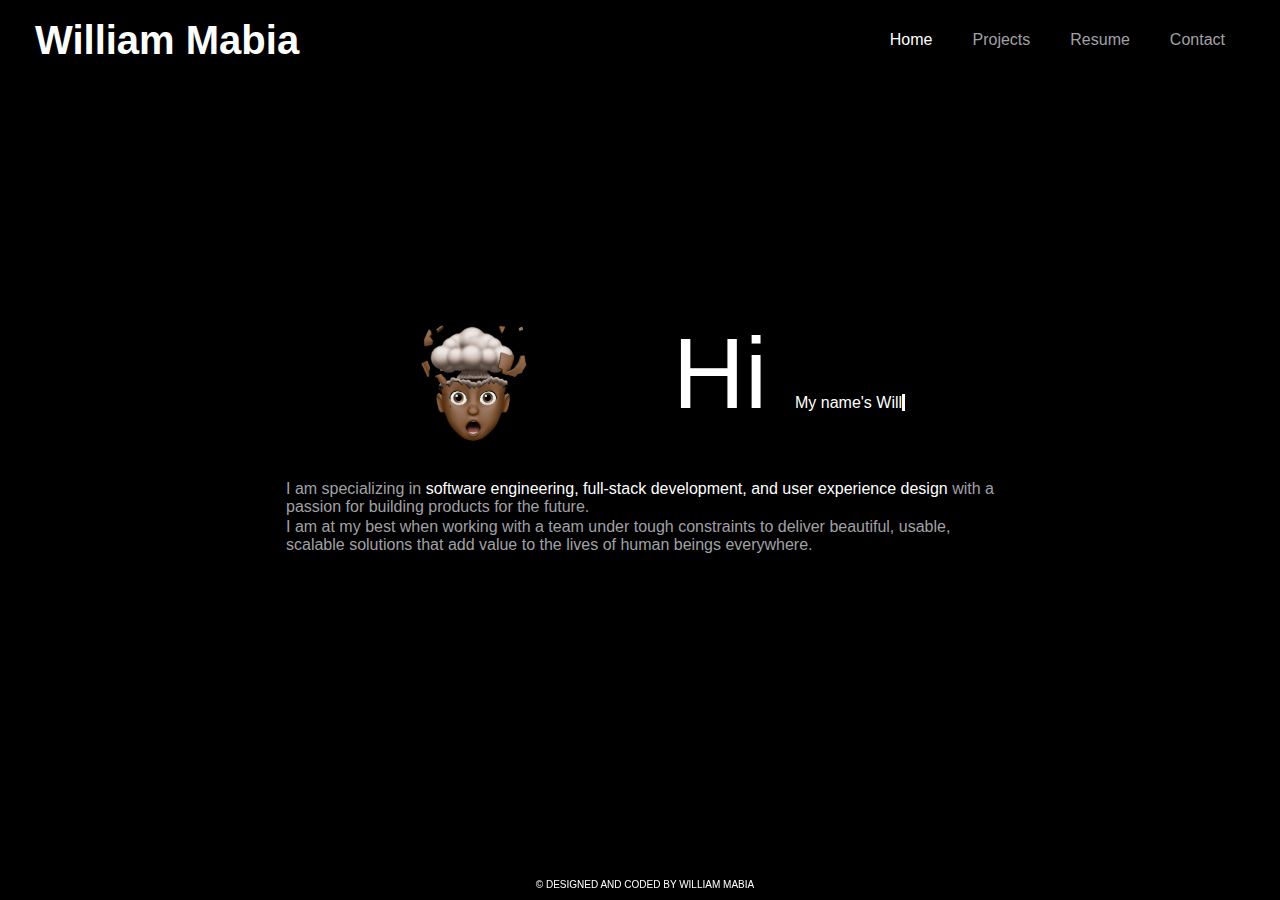
<file: index.html>
<!DOCTYPE html>
<html lang="en">
  <head>
    <meta charset="UTF-8" />
    <meta http-equiv="X-UA-Compatible" content="IE=edge" />
    <meta name="viewport" content="width=device-width, initial-scale=1.0" />
    <link rel="stylesheet" href="css/utilities.css" />
    <link rel="stylesheet" href="css/style.css" />
    <script src="main.js"></script>
    <title>Welcome | William Mabia</title>
  </head>
  <body id="home" class="bg-white">
    <header>
      <nav id="navbar">
        <h1><a class="current" href="index.html">William Mabia</a></h1>
        <ul>
          <li><a class="current" href="index.html">Home</a></li>
          <li><a href="projects.html">Projects</a></li>
          <li><a href="resume.html">Resume</a></li>
          <li><a href="contact.html">Contact</a></li>
        </ul>
      </nav>
    </header>

    <section id="landing-page">
      <div class="content">
        <div class="top-left">
          <img class="memoji" src="img/memoji.png" alt="" />
        </div>
        <div class="top-right">
          <p>
            <span class="text-em">Hi </span>My name's
            <span
              class="txt-type"
              data-wait="3000"
              data-words='["Will", "William"]'
            ></span>
          </p>
        </div>
        <div class="bottom">
          <p class="text-grey">
            I am specializing in
            <span class="text-white"
              >software engineering, full-stack development, and user experience
              design</span
            >
            with a passion for building products for the future.
          </p>
          <p class="text-grey">
            I am at my best when working with a team under tough constraints to
            deliver beautiful, usable, scalable solutions that add value to the
            lives of human beings everywhere.
          </p>
        </div>
      </div>
    </section>

    <footer id="footer">
      <!--<p>Designed and Coded by William Mabia</p>-->
      <p>&COPY DESIGNED AND CODED BY WILLIAM MABIA</p>
    </footer>
  </body>
</html>
</file>
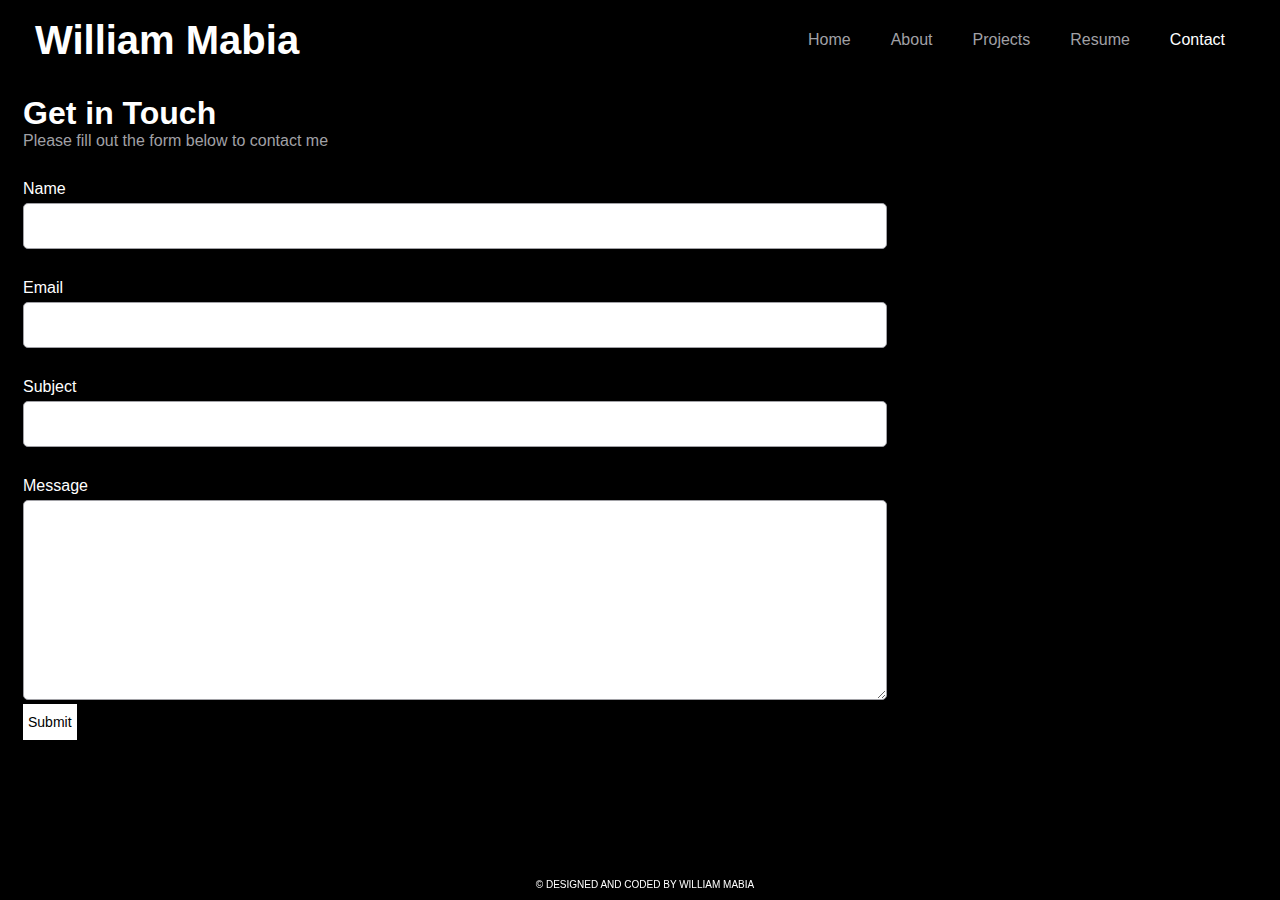
<file: contact.html>
<!DOCTYPE html>
<html lang="en">
  <head>
    <meta charset="UTF-8" />
    <meta http-equiv="X-UA-Compatible" content="IE=edge" />
    <meta name="viewport" content="width=device-width, initial-scale=1.0" />
    <link rel="stylesheet" href="css/utilities.css" />
    <link rel="stylesheet" href="css/style.css" />
    <title>Contact | William Mabia</title>
  </head>
  <body id="contact" class="bg-white">
    <header>
      <nav id="navbar">
        <h1><a class="current" href="index.html">William Mabia</a></h1>
        <ul>
          <li><a href="index.html">Home</a></li>
          <li><a href="about.html">About</a></li>
          <li><a href="projects.html">Projects</a></li>
          <li><a href="resume.html">Resume</a></li>
          <li><a class="current" href="contact.html">Contact</a></li>
        </ul>
      </nav>
    </header>

    <section id="contact-form">
      <div class="container-2">
        <h1>Get in Touch</h1>
        <p class="text-grey">Please fill out the form below to contact me</p>
        <form action="process.php">
          <div class="form-group">
            <label for="name">Name</label>
            <input type="text" name="name" id="name" />
          </div>
          <div class="form-group">
            <label for="email">Email</label>
            <input type="text" name="email" id="email" />
          </div>
          <div class="form-group">
            <label for="subject">Subject</label>
            <input type="text" name="subject" id="subject" />
          </div>
          <div class="form-group">
            <label for="message">Message</label>
            <textarea name="message" id="message"></textarea>
          </div>

          <button type="submit" class="submit">Submit</button>
        </form>
      </div>
    </section>

    <footer id="footer">
      <p>&copy; DESIGNED AND CODED BY WILLIAM MABIA</p>
    </footer>
  </body>
</html>
</file>
<file: css/utilities.css>
.bg-black {
  background: #000;
  color: #fff;
}
.text-grey {
  color: #a1a1a6;
}

.text-em {
  font-size: 100px;
}

.text-white {
  color: #fff;
}
</file>
<file: css/style.css>
* {
  margin: 0;
  padding: 0;
  box-sizing: border-box;
}

html {
  font-size: 10px;
  color: #fff;
}

body {
  font-size: 1.6rem;
  font-family: "Helvetica Neue", Helvetica, Arial, "Lucida Grande", sans-serif;
  font-weight: 450;
  background-color: #000;
  padding: 5px;
}

a {
  text-decoration: none;
  color: #fff;
}

/*navbar*/
#navbar {
  display: flex;
  justify-content: space-between;
  align-items: center;

  width: 100%;
  height: 70px;

  padding: 20px 30px;
}

#navbar h1 {
  font-size: 4rem;
}

#navbar ul {
  display: flex;
  list-style: none;
}

#navbar ul a {
  padding: 10px 20px;
  color: #a1a1a6;
}

#navbar ul a:hover {
  text-decoration-line: underline;
  text-underline-offset: 4px;
  cursor: pointer;
}

#navbar .current {
  color: #fff;
}

/*Cursor*/
#landing-page .txt-type > .txt {
  border-right: 0.32rem solid #fff;
}

/*Home Page*/
#home {
  height: 100vh;
}
#landing-page {
  display: flex;
  flex-direction: column;
  align-items: center;
  justify-content: center;
  height: 80vh;
  padding: 0px 280px;
}

#landing-page .memoji {
  height: 150px;
}

#landing-page h1 {
  font-weight: 700px;
}

#landing-page p {
  padding: 1px;
}

/*Content*/
.content {
  display: grid;
  grid-template-areas:
    "left right"
    "bottom bottom";
  grid-gap: 1rem;
}

.top-left {
  grid-area: left;
  text-align: center;
}

.top-right {
  grid-area: right;
}

.bottom {
  grid-area: bottom;
}

/*Contact Page*/
#contact-form {
  width: 100%;
  padding: 0px 18px;
  padding-top: 20px;
}
#contact-form label {
  display: block;
  margin-top: 30px;
  margin-bottom: 5px;
}

#contact-form input,
#contact-form textarea {
  width: 70%;
  padding: 15px;
  border-radius: 5px;
  border: 1px #a1a1a6 solid;
  font-size: 12px;
}

#contact-form textarea {
  height: 200px;
}

#contact-form input:focus,
#contact-form textarea:focus {
  outline: none;
  color: #000;
}

button {
  color: black;
  background: white;
  border: none;
  cursor: pointer;

  padding: 10px 5px;
  font-weight: 450;
  font-size: 1.4rem;
}

button:hover {
  text-decoration: underline;
}

/*Footer*/
footer {
  display: flex;
  align-items: flex-end;
  justify-content: center;
  position: fixed;

  width: 100%;
  bottom: 10px;
  font-size: 1rem;
  font-weight: 400;
}
</file>
